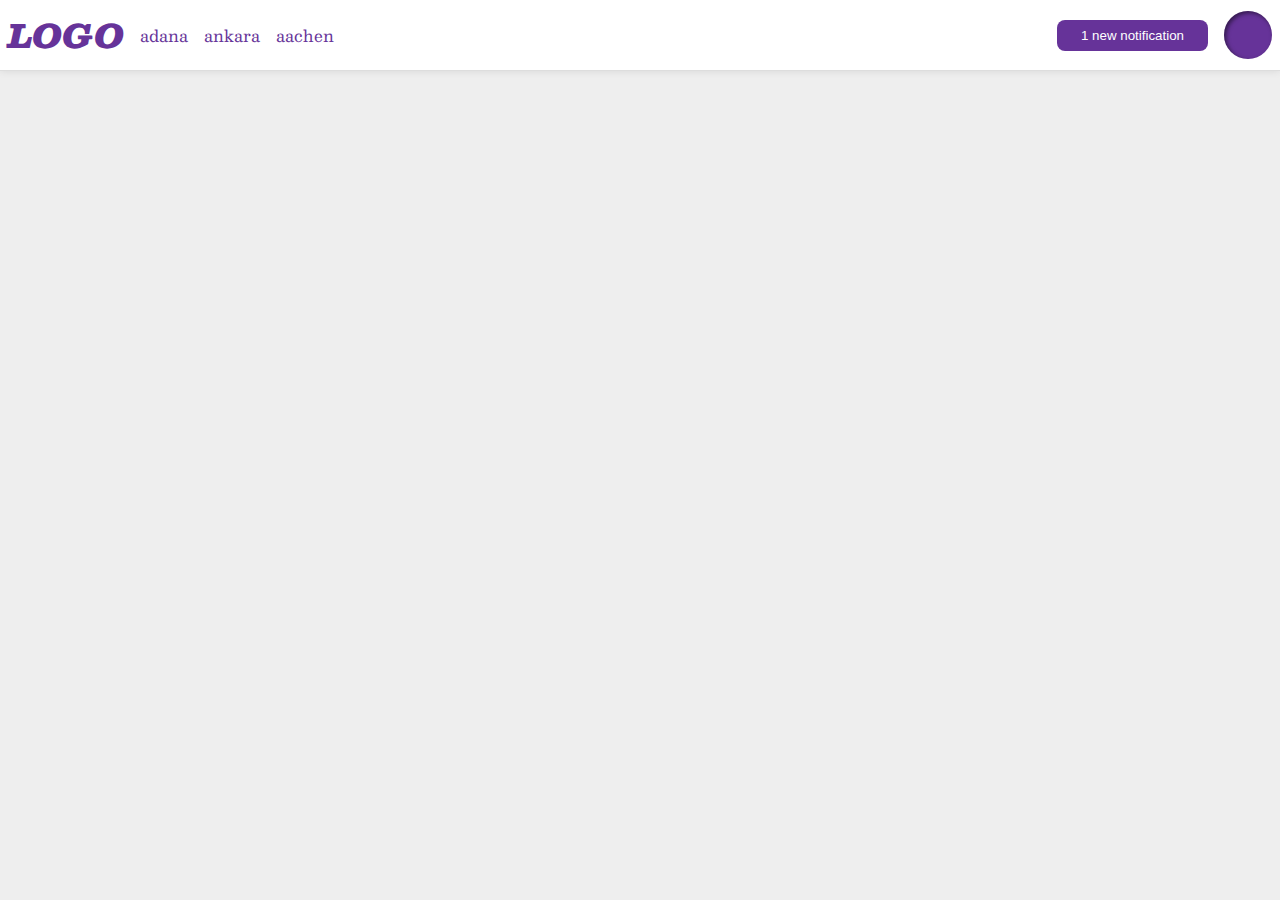
<file: flex/03-flex-header-2/index.html>
<!DOCTYPE html>
<html lang="en">
  <head>
    <meta charset="UTF-8">
    <meta http-equiv="X-UA-Compatible" content="IE=edge">
    <meta name="viewport" content="width=device-width, initial-scale=1.0">
    <title>Flex Header 2</title>
    <link rel="stylesheet" href="style.css">
  </head>
  <body>
    <div class="header">
      <div class="left">
      <div class="logo">
        LOGO
      </div>
      <ul class="links">
        <li><a href="google.com">adana</a></li>
        <li><a href="google.com">ankara</a></li>
        <li><a href="google.com">aachen</a></li>
      </ul>
      </div>
      <div class="right">
      <button class="notifications">
        1 new notification
      </button>
      <div class="profile-image"></div>
    </div>
  </div>
  </body>
</html>
</file>
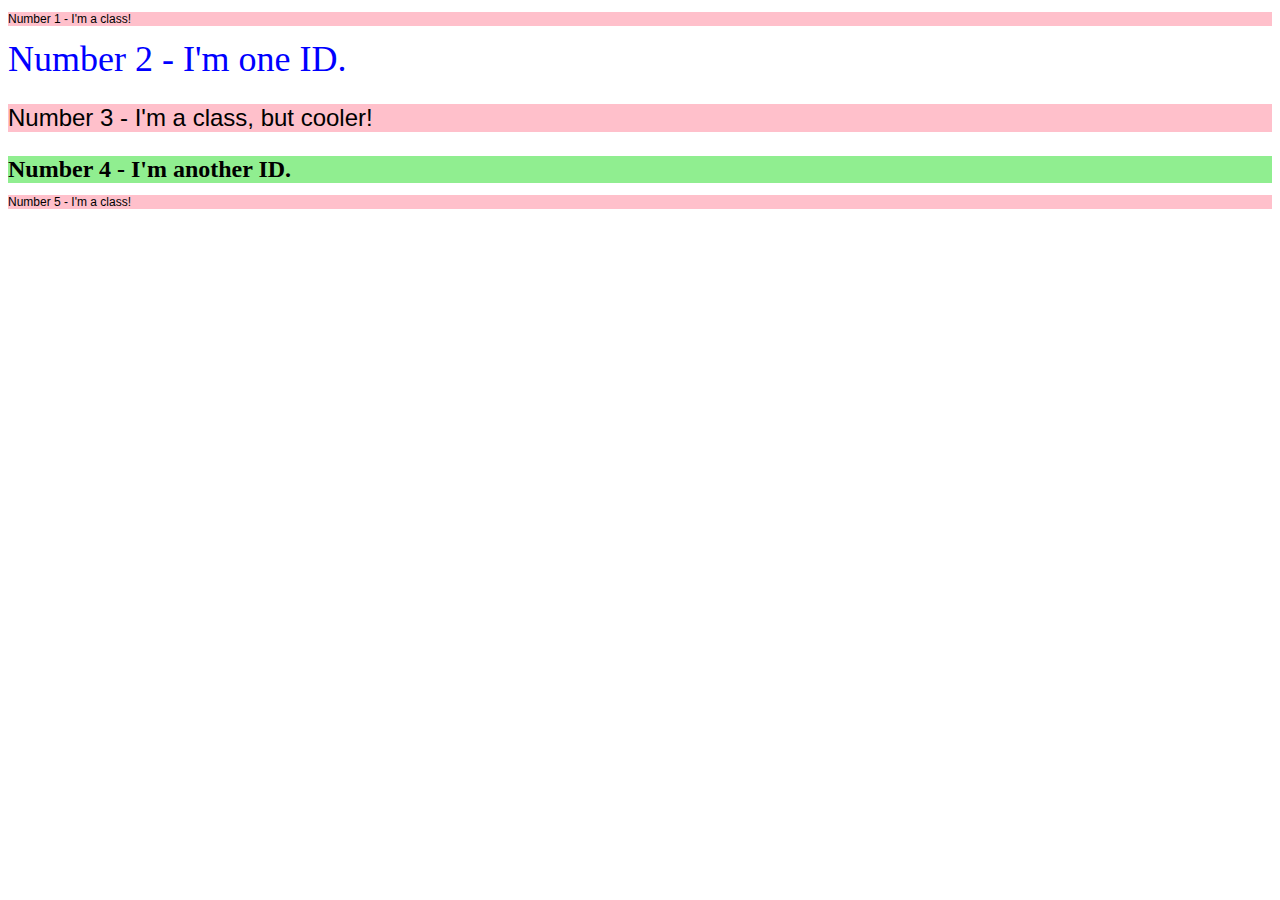
<file: foundations/02-class-id-selectors/index.html>
<!DOCTYPE html>
<html lang="en">
  <head>
    <meta charset="UTF-8">
    <meta http-equiv="X-UA-Compatible" content="IE=edge">
    <meta name="viewport" content="width=device-width, initial-scale=1.0">
    <title>Class and ID Selectors</title>
    <link rel="stylesheet" href="style.css">
  </head>
  <body>
    <p class="odds one">Number 1 - I'm a class!</p>
    <div id="firsteven">Number 2 - I'm one ID.</div>
    <p class="odds three">Number 3 - I'm a class, but cooler!</p>
    <div id="secondeven">Number 4 - I'm another ID.</div>
    <p class="odds five">Number 5 - I'm a class!</p>
  </body>
</html>
</file>
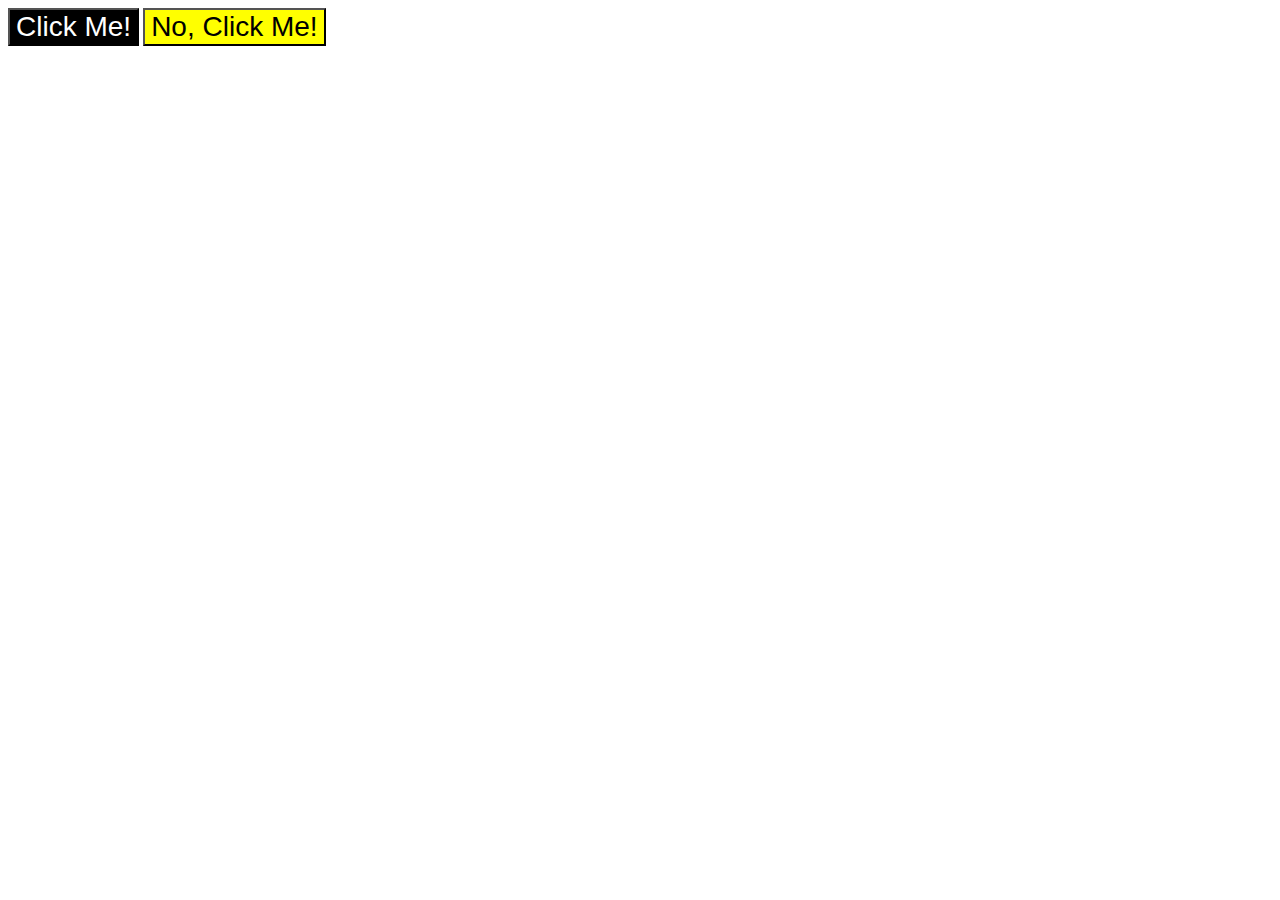
<file: foundations/03-grouping-selectors/index.html>
<!DOCTYPE html>
<html lang="en">
  <head>
    <meta charset="UTF-8">
    <meta http-equiv="X-UA-Compatible" content="IE=edge">
    <meta name="viewport" content="width=device-width, initial-scale=1.0">
    <title>Grouping Selectors</title>
    <link rel="stylesheet" href="style.css">
  </head>
  <body>
    <button class="first-button">Click Me!</button>
    <button class="second-button">No, Click Me!</button>
  </body>
</html>
</file>
<file: flex/03-flex-header-2/style.css>
/* this is some magical font-importing.  
you'll learn about it later. */
@import url('https://fonts.googleapis.com/css2?family=Besley:ital,wght@0,400;1,900&display=swap');

body {
  margin: 0;
  background: #eee;
  font-family: Besley, serif;
}

.header {
  background: white;
  border-bottom: 1px solid #ddd;
  box-shadow: 0 0 8px rgba(0,0,0,.1);
  display: flex;
  justify-content: space-between;
  padding: 8px;
}

.profile-image {
  background: rebeccapurple;
  box-shadow: inset 2px 2px 4px rgba(0,0,0,.5);
  border-radius: 50%;
  width: 48px;
  height:  48px;
}

.logo {
  color: rebeccapurple;
  font-size: 32px;
  font-weight: 900;
  font-style: italic;
}

button {
  border: none;
  border-radius: 8px;
  background: rebeccapurple;
  color: white;
  padding: 8px 24px;
}

a {
  /* this removes the line under our links */
  text-decoration: none;
  color: rebeccapurple;
}

ul {
  list-style-type: none;
  display: flex;
  margin: 0;
  padding: 0;
  gap: 16px;
}

.left, .right {
  display: flex;
  align-items: center;
  gap: 16px;
}
</file>
<file: foundations/02-class-id-selectors/style.css>
.odds {
    background-color: pink;
    font-family: Verdana,sans-serif;
    font-size: 12px;
}

.odds.three {
    font-size:24px;
}

#firsteven {
    color: blue;
    font-size: 36px;
}

#secondeven {
    background-color: lightgreen;
    font-weight: bold;
    font-size: 24px;
}
</file>
<file: foundations/03-grouping-selectors/style.css>
.first-button, .second-button {
    font-size: 28px;
    font-family: Helvetica, 'Times New Roman', sans-serif;
}

.first-button {
    color: white;
    background-color: black;
}

.second-button {
    background-color: yellow;
}
</file>
